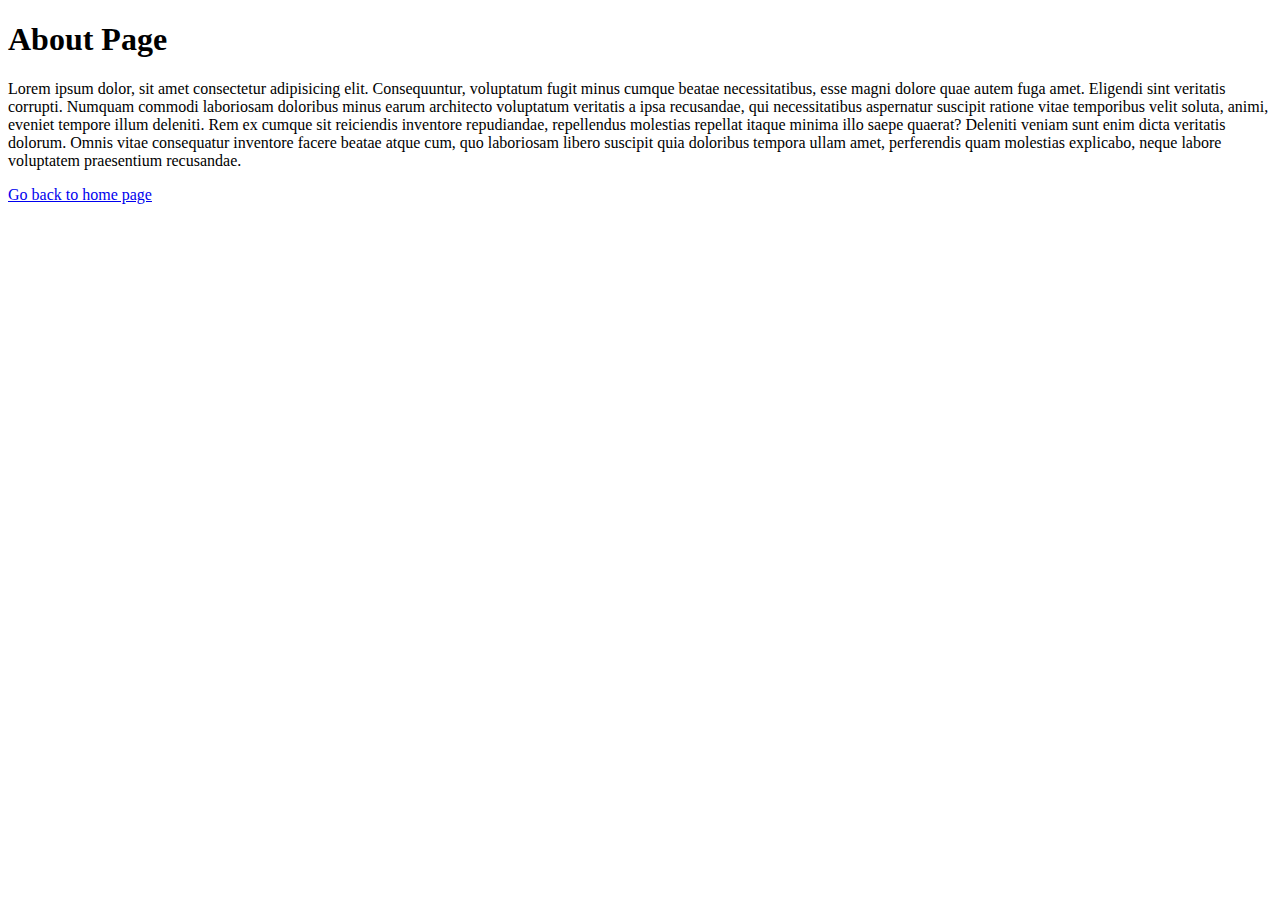
<file: pages/about/about.html>
<!DOCTYPE html>
<html lang="en">
<head>
    <meta charset="UTF-8">
    <meta name="viewport" content="width=device-width, initial-scale=1.0">
    <title>Document</title>
</head>
<body>
    <h1>About Page</h1>
    <p>Lorem ipsum dolor, sit amet consectetur adipisicing elit. Consequuntur, voluptatum fugit minus cumque beatae necessitatibus, esse magni dolore quae autem fuga amet. Eligendi sint veritatis corrupti. Numquam commodi laboriosam doloribus minus earum architecto voluptatum veritatis a ipsa recusandae, qui necessitatibus aspernatur suscipit ratione vitae temporibus velit soluta, animi, eveniet tempore illum deleniti. Rem ex cumque sit reiciendis inventore repudiandae, repellendus molestias repellat itaque minima illo saepe quaerat? Deleniti veniam sunt enim dicta veritatis dolorum. Omnis vitae consequatur inventore facere beatae atque cum, quo laboriosam libero suscipit quia doloribus tempora ullam amet, perferendis quam molestias explicabo, neque labore voluptatem praesentium recusandae.</p>

    <a href="../../index.html">Go back to home page</a>
    
</body>
</html>
</file>
